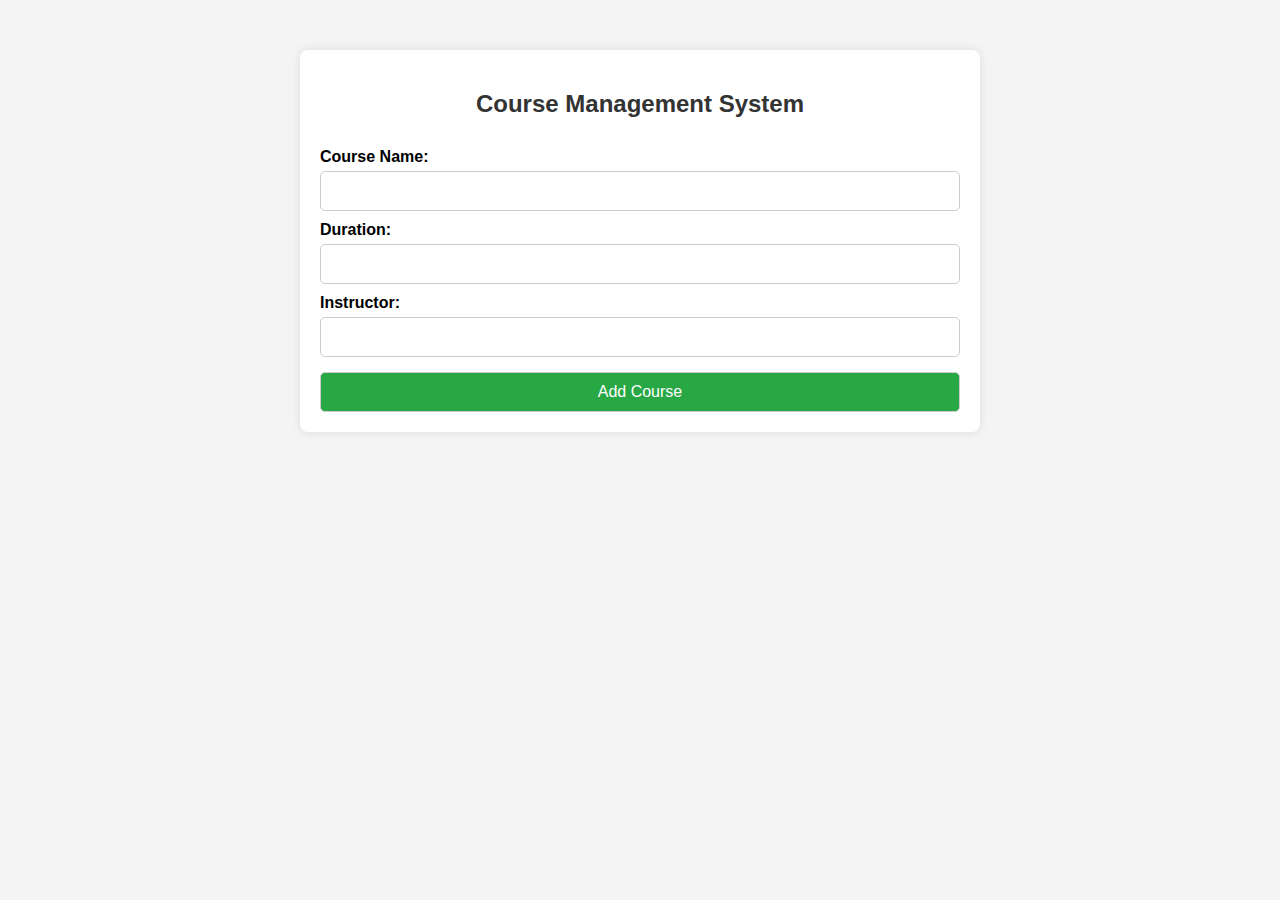
<file: course-management/target/classes/templates/index.html>
<!DOCTYPE html>
<html lang="en">
<head>
    <meta charset="UTF-8">
    <meta name="viewport" content="width=device-width, initial-scale=1.0">
    <title>Course Management</title>
    <style>
        body {
            font-family: Arial, sans-serif;
            background-color: #f4f4f4;
            margin: 0;
            padding: 0;
        }
        .container {
            width: 50%;
            margin: 50px auto;
            background: white;
            padding: 20px;
            box-shadow: 0px 0px 10px rgba(0, 0, 0, 0.1);
            border-radius: 8px;
        }
        h2 {
            text-align: center;
            color: #333;
        }
        form {
            display: flex;
            flex-direction: column;
        }
        label {
            margin-top: 10px;
            font-weight: bold;
        }
        input, button {
            padding: 10px;
            margin-top: 5px;
            border: 1px solid #ccc;
            border-radius: 5px;
            font-size: 16px;
        }
        button {
            background-color: #28a745;
            color: white;
            cursor: pointer;
            margin-top: 15px;
        }
        button:hover {
            background-color: #218838;
        }
    </style>
</head>
<body>
    <div class="container">
        <h2>Course Management System</h2>
        <form action="/courses" method="POST" enctype="application/x-www-form-urlencoded">
            <label for="name">Course Name:</label>
            <input type="text" id="name" name="name" required>

            <label for="duration">Duration:</label>
            <input type="text" id="duration" name="duration" required>

            <label for="instructor">Instructor:</label>
            <input type="text" id="instructor" name="instructor" required>

            <button type="submit">Add Course</button>
        </form>
    </div>
</body>
</html>
</file>
